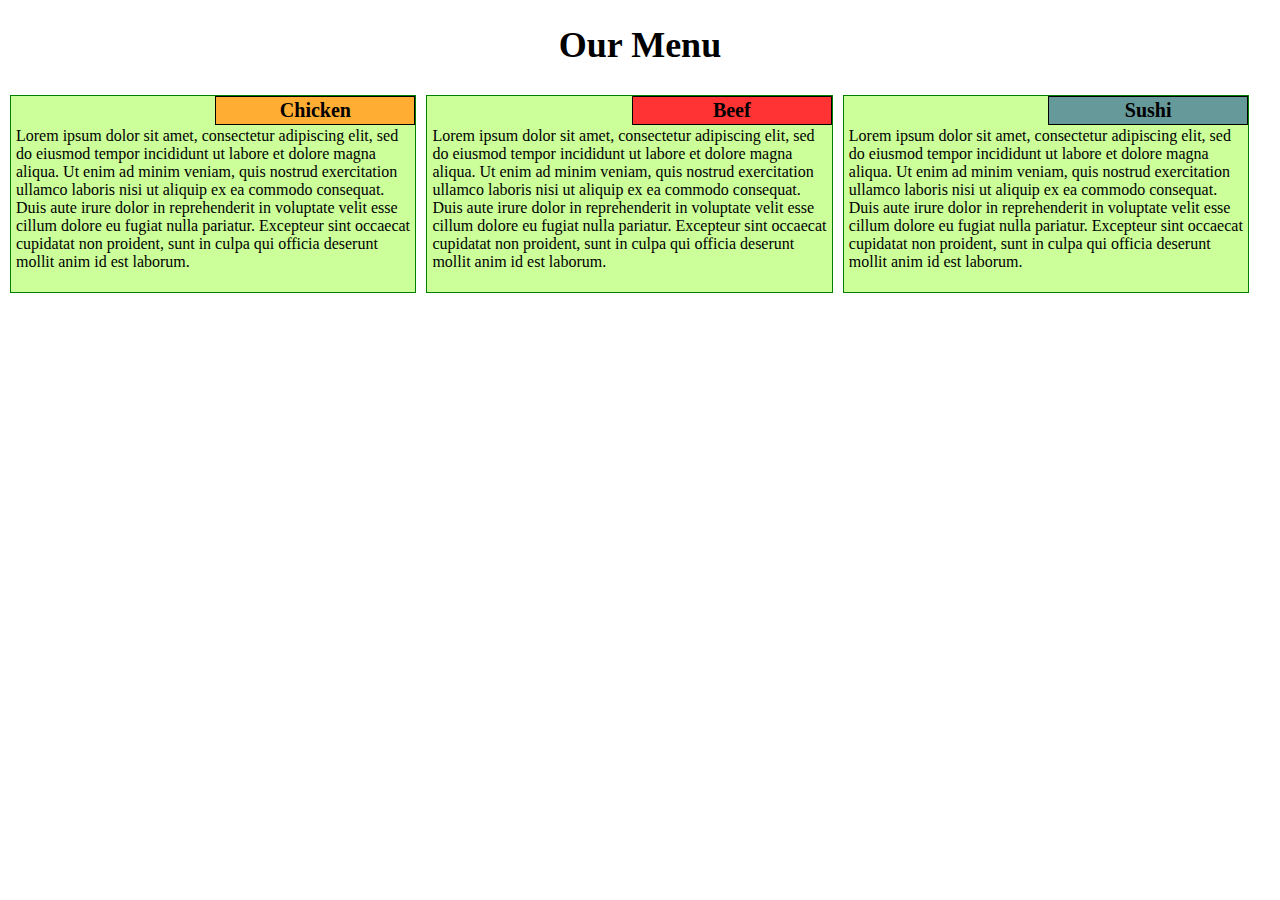
<file: module2-solution/index.html>
<!DOCTYPE html>
<html>
<head>
  <link rel="stylesheet" type="text/css" href="style.css">
  <title> Assignment </title>
  <meta charset="utf-8">
  <meta name="viewport" content>
</head>
<body>
<h1> Our Menu </h1>

<div class="row">
  <div class="col-lg-4 col-md-6 col-sm-12 pos">
  <p class="name org">Chicken</p>
  <p>Lorem ipsum dolor sit amet, consectetur adipiscing elit, sed do eiusmod tempor incididunt ut labore et dolore magna aliqua. Ut enim ad minim veniam, quis nostrud exercitation ullamco laboris nisi ut aliquip ex ea commodo consequat. Duis aute irure dolor in reprehenderit in voluptate velit esse cillum dolore eu fugiat nulla pariatur. Excepteur sint occaecat cupidatat non proident, sunt in culpa qui officia deserunt mollit anim id est laborum.</p>
  </div>
  <div class="col-lg-4 col-md-6 col-sm-12 pos">
  <p class="name red">Beef</p>
  <p>Lorem ipsum dolor sit amet, consectetur adipiscing elit, sed do eiusmod tempor incididunt ut labore et dolore magna aliqua. Ut enim ad minim veniam, quis nostrud exercitation ullamco laboris nisi ut aliquip ex ea commodo consequat. Duis aute irure dolor in reprehenderit in voluptate velit esse cillum dolore eu fugiat nulla pariatur. Excepteur sint occaecat cupidatat non proident, sunt in culpa qui officia deserunt mollit anim id est laborum.</p>
  </div>
  <div class="col-lg-4 col-md-12 col-sm-12 pos">
  <p class="name blu">Sushi</p>
  <p>Lorem ipsum dolor sit amet, consectetur adipiscing elit, sed do eiusmod tempor incididunt ut labore et dolore magna aliqua. Ut enim ad minim veniam, quis nostrud exercitation ullamco laboris nisi ut aliquip ex ea commodo consequat. Duis aute irure dolor in reprehenderit in voluptate velit esse cillum dolore eu fugiat nulla pariatur. Excepteur sint occaecat cupidatat non proident, sunt in culpa qui officia deserunt mollit anim id est laborum.</p>
  </div>
</div>


</body>
</html>
</file>
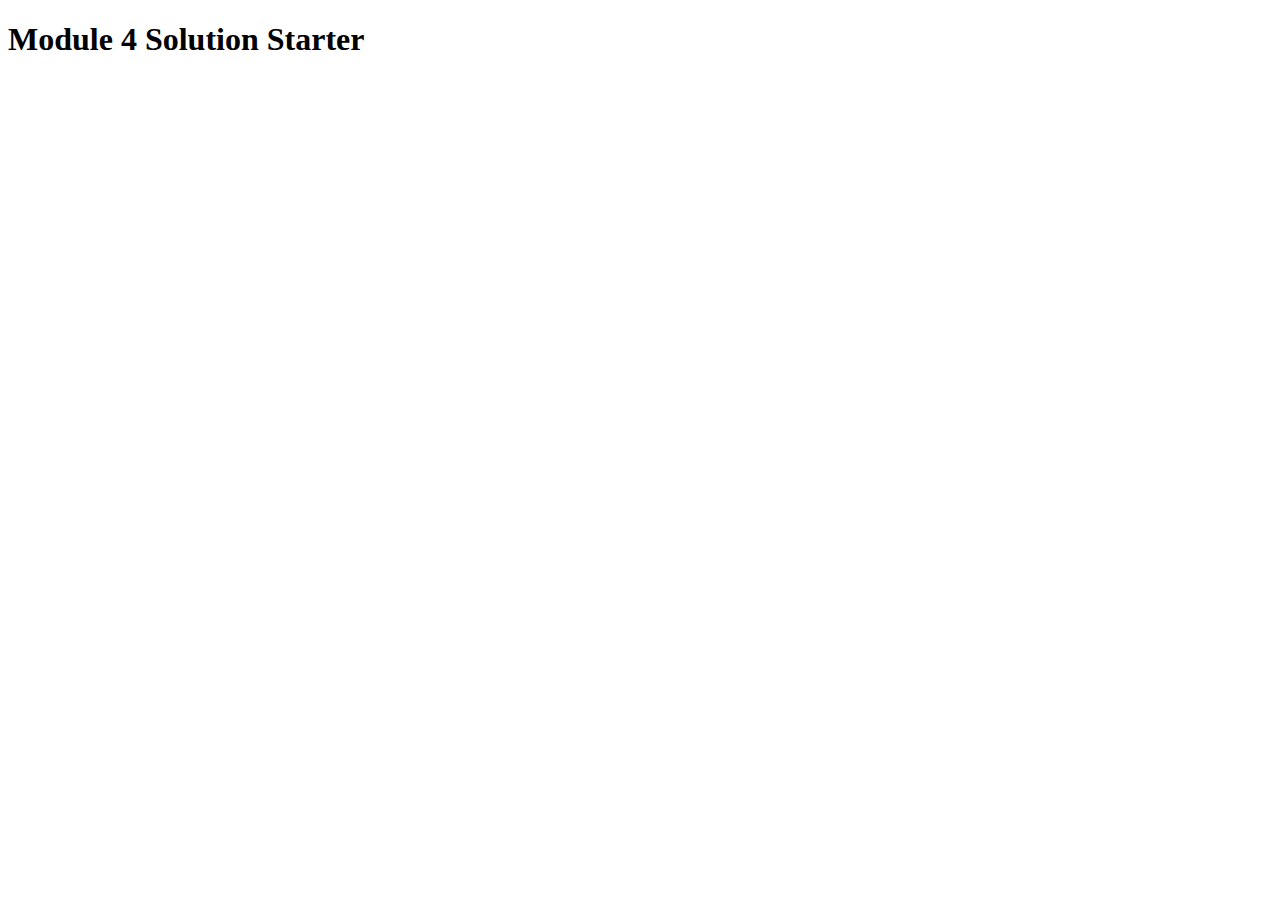
<file: module4-solution/index.html>
<!DOCTYPE html>
<html>
<head>
  <meta charset="utf-8">
  <title>Module 4 Solution Starter</title>
  <script>
    var names = []; // DO NOT REMOVE
  </script>
  <script src="SpeakHello.js"></script>
  <script src="SpeakGoodBye.js"></script>
  <script src="script.js"></script>
</head>
<body>
  <h1>Module 4 Solution Starter</h1>
</body>
</html>
</file>
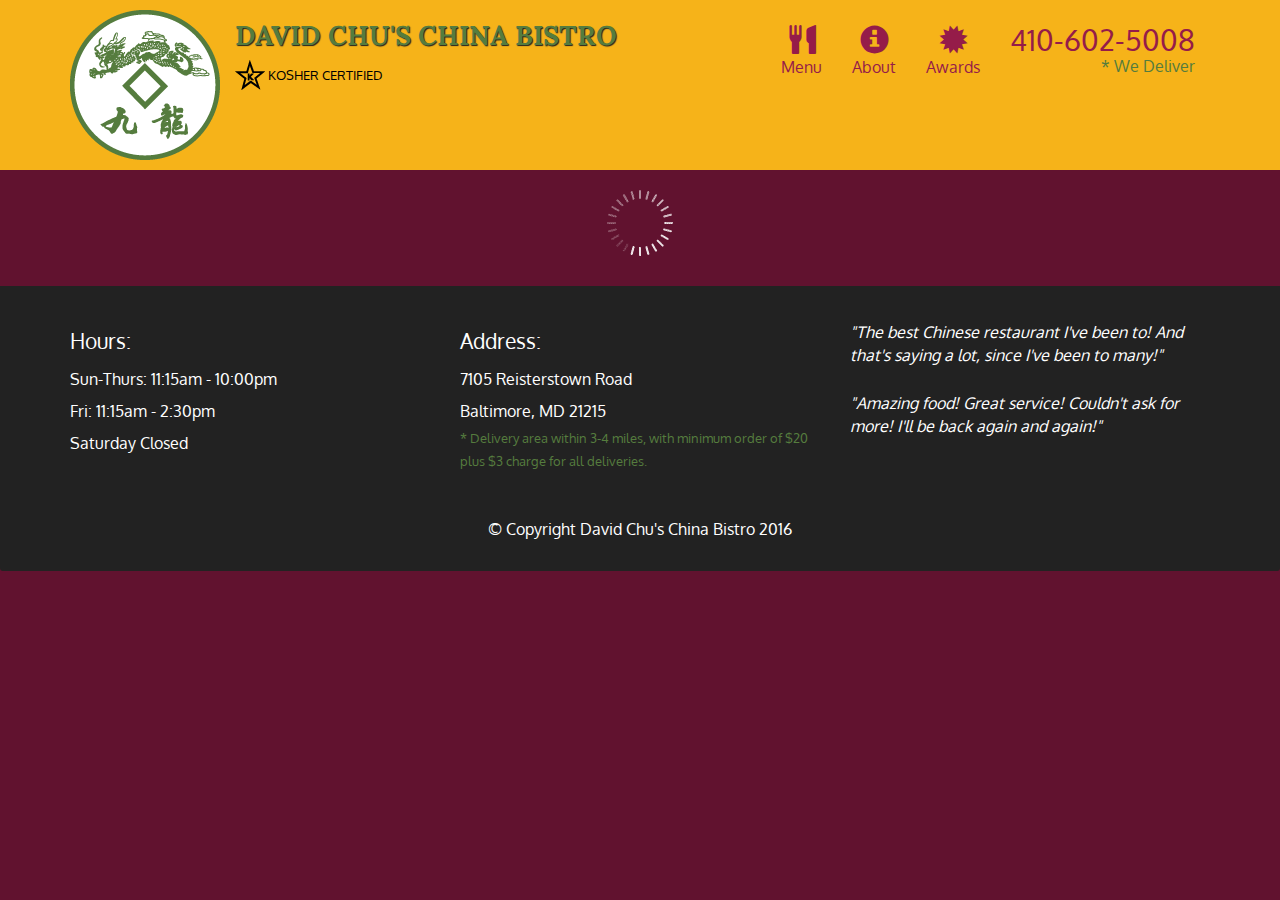
<file: module5-solution/index.html>
<!doctype html>
<html lang="en">
  <head>
    <meta charset="utf-8">
    <meta http-equiv="X-UA-Compatible" content="IE=edge">
    <meta name="viewport" content="width=device-width, initial-scale=1">
    <title>David Chu's China Bistro</title>
    <link rel="stylesheet" href="css/bootstrap.min.css">
    <link rel="stylesheet" href="css/styles.css">
    <link href='https://fonts.googleapis.com/css?family=Oxygen:400,300,700' rel='stylesheet' type='text/css'>
    <link href='https://fonts.googleapis.com/css?family=Lora' rel='stylesheet' type='text/css'>
  </head>
<body>
  <header>
    <nav id="header-nav" class="navbar navbar-default">
      <div class="container">
        <div class="navbar-header">
          <a href="index.html" class="pull-left visible-md visible-lg">
            <div id="logo-img" alt="Logo image"></div>
          </a>

          <div class="navbar-brand">
            <a href="index.html"><h1>David Chu's China Bistro</h1></a>
            <p>
              <img src="images/star-k-logo.png" alt="Kosher certification">
              <span>Kosher Certified</span>
            </p>
          </div>

          <button id="navbarToggle" type="button" class="navbar-toggle collapsed" data-toggle="collapse" data-target="#collapsable-nav" aria-expanded="false">
            <span class="sr-only">Toggle navigation</span>
            <span class="icon-bar"></span>
            <span class="icon-bar"></span>
            <span class="icon-bar"></span>
          </button>
        </div>
        
        <div id="collapsable-nav" class="collapse navbar-collapse">
           <ul id="nav-list" class="nav navbar-nav navbar-right">
            <li id="navHomeButton" class="visible-xs active">
              <a href="index.html">
                <span class="glyphicon glyphicon-home"></span> Home</a>
            </li>
            <li id="navMenuButton">
              <a href="#" onclick="$dc.loadMenuCategories();">
                <span class="glyphicon glyphicon-cutlery"></span><br class="hidden-xs"> Menu</a>
            </li>
            <li>
              <a href="#">
                <span class="glyphicon glyphicon-info-sign"></span><br class="hidden-xs"> About</a>
            </li>
            <li>
              <a href="#">
                <span class="glyphicon glyphicon-certificate"></span><br class="hidden-xs"> Awards</a>
            </li>
            <li id="phone" class="hidden-xs">
              <a href="tel:410-602-5008">
                <span>410-602-5008</span></a><div>* We Deliver</div>
            </li>
          </ul><!-- #nav-list -->
        </div><!-- .collapse .navbar-collapse -->
      </div><!-- .container -->
    </nav><!-- #header-nav -->
  </header>

  <div id="call-btn" class="visible-xs">
    <a class="btn" href="tel:410-602-5008">
    <span class="glyphicon glyphicon-earphone"></span>
    410-602-5008
    </a>
  </div>
  <div id="xs-deliver" class="text-center visible-xs">* We Deliver</div>

  <div id="main-content" class="container"></div>

  <footer class="panel-footer">
    <div class="container">
      <div class="row">
        <section id="hours" class="col-sm-4">
          <span>Hours:</span><br>
          Sun-Thurs: 11:15am - 10:00pm<br>
          Fri: 11:15am - 2:30pm<br>
          Saturday Closed
          <hr class="visible-xs">
        </section>
        <section id="address" class="col-sm-4">
          <span>Address:</span><br>
          7105 Reisterstown Road<br>
          Baltimore, MD 21215
          <p>* Delivery area within 3-4 miles, with minimum order of $20 plus $3 charge for all deliveries.</p>
          <hr class="visible-xs">
        </section>
        <section id="testimonials" class="col-sm-4">
          <p>"The best Chinese restaurant I've been to! And that's saying a lot, since I've been to many!"</p>
          <p>"Amazing food! Great service! Couldn't ask for more! I'll be back again and again!"</p>
        </section>
      </div>
      <div class="text-center">&copy; Copyright David Chu's China Bistro 2016</div>
    </div>
  </footer>

  <!-- jQuery (Bootstrap JS plugins depend on it) -->
  <script src="js/jquery-2.1.4.min.js"></script>
  <script src="js/bootstrap.min.js"></script>
  <script src="js/ajax-utils.js"></script>
  <script src="js/script.js"></script>
</body>
</html>
</file>
<file: module2-solution/style.css>
* {
  			box-sizing: border-box;
        		font-family: "Times New Roman", Georgia, Serif;
		  }

		 p.name
		 {
		 	border: 1px solid black;
		 	padding: 2px 12px 2px 12px;
		 	margin: 0px;
		 	float: right;
      			font-size: 1.25em;
      			position: absolute;
      			top: 0px;
      			right: 0px;
      			width: 200px;
      			text-align: center;
      			font-weight: 700;
		 } 
		 .pos
		 {
		 	position: relative;
		 }

		h1 
		{
 		color: #000000;
 		text-align: center;
 		font: fantasy;
    		font-size: 2.25em;
    		font-weight: bold;
		}

		div
		{
    		background-color: #ccff99;
		}

		body
		{
			margin: 5px;
		}

		.row 
		{
  		width: 100%;
		}

		@media (min-width: 768px) and (max-width: 991.5px) 
		{
			.col-md-6,.col-md-12
			{
    				float: left;
    				border: 1px solid black;
    				padding: 15px 5px 5px 5px;
  			}
  			.col-md-6 
  			{
    				width: 48%;
    				margin: 10px 6px 5px 5px;
  			}
  			.col-md-12 
  			{
    				width: 97%;
    				margin: 6px 5px 5px 5px;
  			}
		}


		@media (min-width: 992px) 
		{
			.col-lg-4
			{
			  	float: left;
    				border: 1px solid green;
    				width: 32%;
    				margin: 5px;
    				padding: 5px;
        			padding-top: 15px;
    			}
  		}

  		@media (max-width: 767.5px) 
		 {
			.col-sm-12
			{
			  	float: left;
    				border: 1px solid green;
    				width: 97%;
    				margin: 10px;
    				padding: 10px;
       				padding-top: 15px;
    			}
  		}

      .org
      {background-color: #ffad33;}
      .red
      {background-color: #ff3333;}
      .blu
      {background-color: #669999;}
</file>
<file: module5-solution/css/styles.css>
body {
  font-size: 16px;
  color: #fff;
  background-color: #61122f;
  font-family: 'Oxygen', sans-serif;
}

/** HEADER **/
#header-nav {
  background-color: #f6b319;
  border-radius: 0;
  border: 0;
}

#logo-img {
  background: url('../images/restaurant-logo_large.png') no-repeat;
  width: 150px;
  height: 150px;
  margin: 10px 15px 10px 0;
}

.navbar-brand {
  padding-top: 25px;
}
.navbar-brand h1 { /* Restaurant name */
  font-family: 'Lora', serif;
  color: #557c3e;
  font-size: 1.5em;
  text-transform: uppercase;
  font-weight: bold;
  text-shadow: 1px 1px 1px #222;
  margin-top: 0;
  margin-bottom: 0;
  line-height: .75;
}
.navbar-brand a:hover, .navbar-brand a:focus {
  text-decoration: none;
}
.navbar-brand p { /* Kosher cert */
  color: #000;
  text-transform: uppercase;
  font-size: .7em;
  margin-top: 15px;
}
.navbar-brand p span { /* Star-K */
  vertical-align: middle;
}

#nav-list {
  margin-top: 10px;
}
#nav-list a {
  color: #951C49;
  text-align: center;
}
#nav-list a:hover {
  background: #E7E7E7;
}
#nav-list a span {
  font-size: 1.8em;
}

#phone {
  margin-top: 5px;
}
#phone a { /* Phone number */
  text-align: right;
  padding-bottom: 0;
}
#phone div { /* We Deliver */
  color: #557c3e;
  text-align: right;
  padding-right: 15px;
}

.navbar-header button.navbar-toggle, .navbar-header .icon-bar {
  border: 1px solid #61122f;
}
.navbar-header button.navbar-toggle {
  clear: both;
  margin-top: -30px;
}
/* END HEADER */

/* FOOTER */
.panel-footer {
  margin-top: 30px;
  padding-top: 35px;
  padding-bottom: 30px;
  background-color: #222;
  border-top: 0;
}
.panel-footer div.row {
  margin-bottom: 35px;
}
#hours, #address {
  line-height: 2;
}
#hours > span, #address > span {
  font-size: 1.3em;
}
#address p {
  color: #557c3e;
  font-size: .8em;
  line-height: 1.8;
}
#testimonials {
  font-style: italic;
}
#testimonials p:nth-child(2) {
  margin-top: 25px;
}
/* END FOOTER */



/* HOME PAGE */
.container .jumbotron {
  box-shadow: 0 0 50px #3F0C1F;
  border: 2px solid #3F0C1F;
}

#menu-tile, #specials-tile, #map-tile {
  height: 250px;
  width: 100%;
  margin-bottom: 15px;
  position: relative;
  border: 2px solid #3F0C1F;
  overflow: hidden;
}
#menu-tile:hover, #specials-tile:hover, #map-tile:hover {
  box-shadow: 0 1px 5px 1px #cccccc;
}
#menu-tile {
  background: url('../images/menu-tile.jpg') no-repeat;
  background-position: center;
}
#specials-tile {
  background: url('../images/specials-tile.jpg') no-repeat;
  background-position: center;
}
#menu-tile span, #specials-tile span, #map-tile span {
  position: absolute;
  bottom: 0;
  right: 0;
  width: 100%;
  text-align: center;
  font-size: 1.6em;
  text-transform: uppercase;
  background-color: #000;
  color: #fff;
  opacity: .8;
}
/* END HOME PAGE */

/* MENU CATEGORIES PAGE */
.category-tile { 
  position: relative;
  border: 2px solid #3F0C1F;
  overflow: hidden;
  width: 200px;
  height: 200px;
  margin: 0 auto 15px;
}
.category-tile span {
  position: absolute;
  bottom: 0;
  right: 0;
  width: 100%;
  text-align: center;
  font-size: 1.2em;
  text-transform: uppercase;
  background-color: #000;
  color: #fff;
  opacity: .8;
}
.category-tile:hover {
  box-shadow: 0 1px 5px 1px #cccccc;
}

#menu-categories-title + div {
  margin-bottom: 50px;
}
/* END MENU CATEGORIES PAGE */

/* SINGLE CATEGORY PAGE */
.menu-item-tile {
  margin-bottom: 25px;
}
.menu-item-tile hr {
  width: 80%;
}
.menu-item-tile .menu-item-price {
  font-size: 1.1em;
  text-align: right;
  margin-top: -15px;
  margin-right: -15px;
}
.menu-item-tile .menu-item-price span {
  font-size: .6em;
}
.menu-item-photo {
  position: relative;
  border: 2px solid #3F0C1F; 
  overflow: hidden;
  padding: 0;
  margin-right: -15px;
  margin-left: auto;
  margin-bottom: 20px;
  max-width: 250px;
}
.menu-item-photo div {
  position: absolute;
  bottom: 0;
  right: 0;
  width: 80px;
  background-color: #557c3e;
  text-align: center;
}
.menu-item-description {
  padding-right: 30px;
}
h3.menu-item-title {
  margin: 0 0 10px;
}
.menu-item-details {
  font-size: .9em;
  font-style: italic;
}
/* END SINGLE CATEGORY PAGE */


/********** Large devices only **********/
@media (min-width: 1200px) {
  .container .jumbotron {
    background: url('../images/jumbotron_1200.jpg') no-repeat;
    height: 675px;
  }
}

/********** Medium devices only **********/
@media (min-width: 992px) and (max-width: 1199px) {
  /* Header */
  #logo-img {
    background: url('../images/restaurant-logo_medium.png') no-repeat;
    width: 100px;
    height: 100px;
    margin: 5px 5px 5px 0;
  }
  /* End Header */

  /* Home Page */
  .container .jumbotron {
    background: url('../images/jumbotron_992.jpg') no-repeat;
    height: 558px;
  }
  /* End Home Page */
}

/********** Small devices only **********/
@media (min-width: 768px) and (max-width: 991px) {
  /* Home Page */
  .container .jumbotron {
    background: url('../images/jumbotron_768.jpg') no-repeat;
    height: 432px;
  }
  /* End Home Page */
}

/********** Extra small devices only **********/
@media (max-width: 767px) {
  /* Header */
  .navbar-brand {
    padding-top: 10px;
    height: 80px;
  }
  .navbar-brand h1 { /* Restaurant name */
    padding-top: 10px;
    font-size: 5vw; /* 1vw = 1% of viewport width */
  }
  .navbar-brand p { /* Kosher cert */
    font-size: .6em;
    margin-top: 12px;
  }
  .navbar-brand p img { /* Star-K */
    height: 20px;
  }

  #collapsable-nav a { /* Collapsed nav menu text */
    font-size: 1.2em;
  }
  #collapsable-nav a span { /* Collapsed nav menu glyph */
    font-size: 1em;
    margin-right: 5px;
  }

  #call-btn > a {
    font-size: 1.5em;
    display: block;
    margin: 0 20px;
    padding: 10px;
    border: 2px solid #fff;
    background-color: #f6b319;
    color: #951c49;
  }
  #xs-deliver {
    margin-top: 5px;
    font-size: .7em;
    letter-spacing: .1em;
    text-transform: uppercase;
  }
  /* End Header */

  /* Footer */
  .panel-footer section {
    margin-bottom: 30px;
    text-align: center;
  }
  .panel-footer section:nth-child(3) {
    margin-bottom: 0; /* margin already exists on the whole row */
  }
  .panel-footer section hr {
    width: 50%;
  }
  /* End Footer */

  /* Home Page */
  .container .jumbotron {
    margin-top: 30px;
    padding: 0;
  }
  #menu-tile, #specials-tile {
    width: 360px;
    margin: 0 auto 15px;
  }

  .menu-item-photo {
    margin-right: auto;
  }
  .menu-item-tile .menu-item-price {
    text-align: center;
  }
  .menu-item-description {
    text-align: center;;
  }
}


/********** Super extra small devices Only :-) (e.g., iPhone 4) **********/
@media (max-width: 479px) {
  /* Header */
  .navbar-brand h1 { /* Restaurant name */
    padding-top: 5px;
    font-size: 6vw;
  }
  /* End Header */
  
  /* Home page */
  #menu-tile, #specials-tile {
    width: 280px;
    margin: 0 auto 15px;
  }

  .col-xxs-12 {
    position: relative;
    min-height: 1px;
    padding-right: 15px;
    padding-left: 15px;
    float: left;
    width: 100%;
  }
}
</file>
